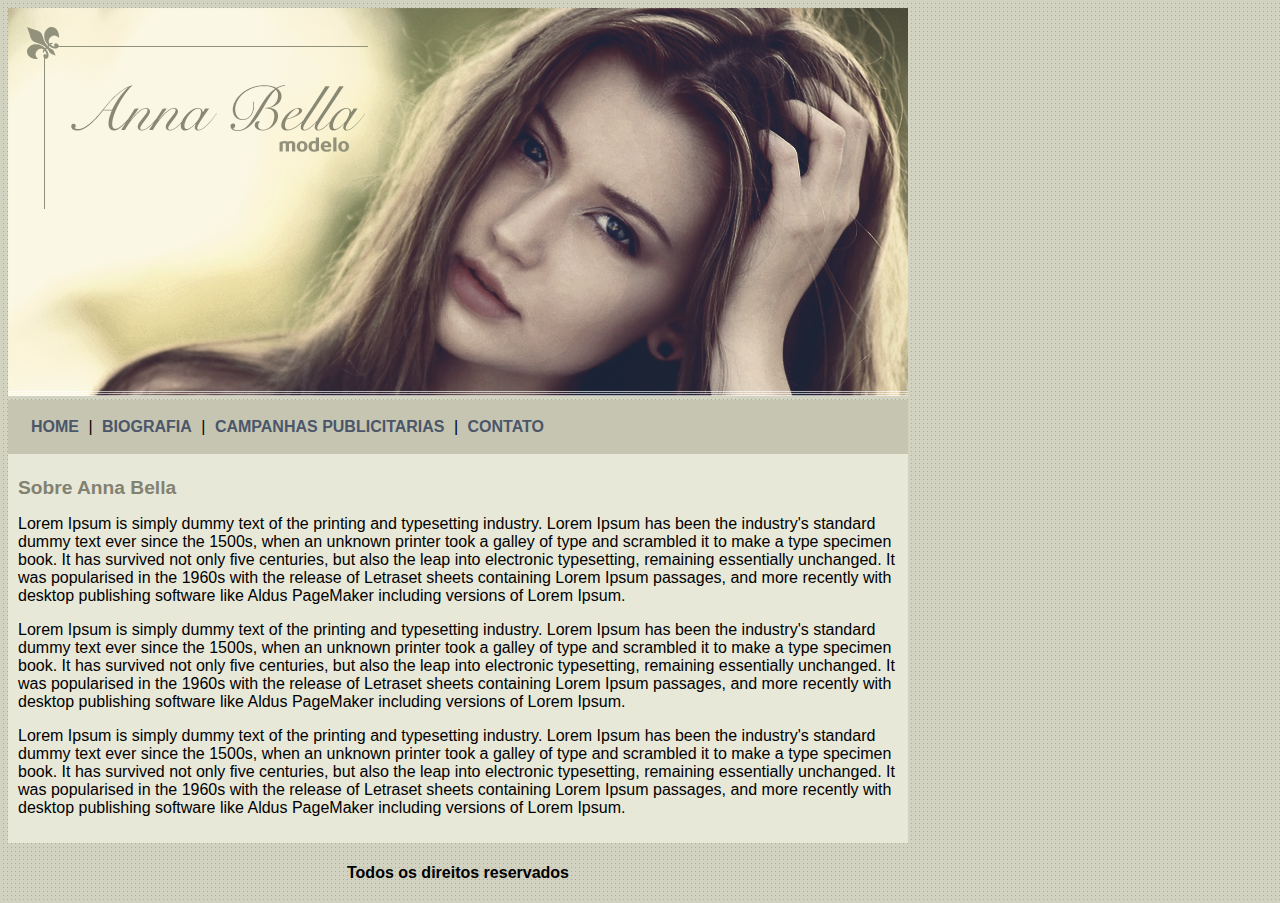
<file: index.html>
<!DOCTYPE html>
<html>
    <head>
        <title>Anna Bella Oficial</title>
        <meta charset="utf-8">
        <link rel="stylesheet" type="text/css" href="estilo.css">
    </head>

    <body>
        <div id="principal">
            <img src="imagens/capa.png">
            <div id="menu">
                <a href="index.html">HOME</a> | 
                <a href="biografia.html">BIOGRAFIA</a> | 
                <a href="campanhas-publicitarias.html">CAMPANHAS PUBLICITARIAS</a> | 
                <a href="contato.html">CONTATO</a>
            </div>
            <div id="conteudo"><!--inicio conteudo-->
                <h1>Sobre Anna Bella</h1>
                <p>
                    Lorem Ipsum is simply dummy text of the printing and typesetting industry. Lorem Ipsum has been the industry's standard dummy text ever since the 1500s, when an unknown printer took a galley of type and scrambled it to make a type specimen book. It has survived not only five centuries, but also the leap into electronic typesetting, remaining essentially unchanged. It was popularised in the 1960s with the release of Letraset sheets containing Lorem Ipsum passages, and more recently with desktop publishing software like Aldus PageMaker including versions of Lorem Ipsum.
                </p>
                <p>
                    Lorem Ipsum is simply dummy text of the printing and typesetting industry. Lorem Ipsum has been the industry's standard dummy text ever since the 1500s, when an unknown printer took a galley of type and scrambled it to make a type specimen book. It has survived not only five centuries, but also the leap into electronic typesetting, remaining essentially unchanged. It was popularised in the 1960s with the release of Letraset sheets containing Lorem Ipsum passages, and more recently with desktop publishing software like Aldus PageMaker including versions of Lorem Ipsum.
                </p>
                <p>
                    Lorem Ipsum is simply dummy text of the printing and typesetting industry. Lorem Ipsum has been the industry's standard dummy text ever since the 1500s, when an unknown printer took a galley of type and scrambled it to make a type specimen book. It has survived not only five centuries, but also the leap into electronic typesetting, remaining essentially unchanged. It was popularised in the 1960s with the release of Letraset sheets containing Lorem Ipsum passages, and more recently with desktop publishing software like Aldus PageMaker including versions of Lorem Ipsum.
                </p>
            </div> <!--fim conteudo-->
            <div id="rodape">
                <h4 class="centralizar">Todos os direitos reservados</h4>
            </div>
        </div>
    </body>
</html>
</file>
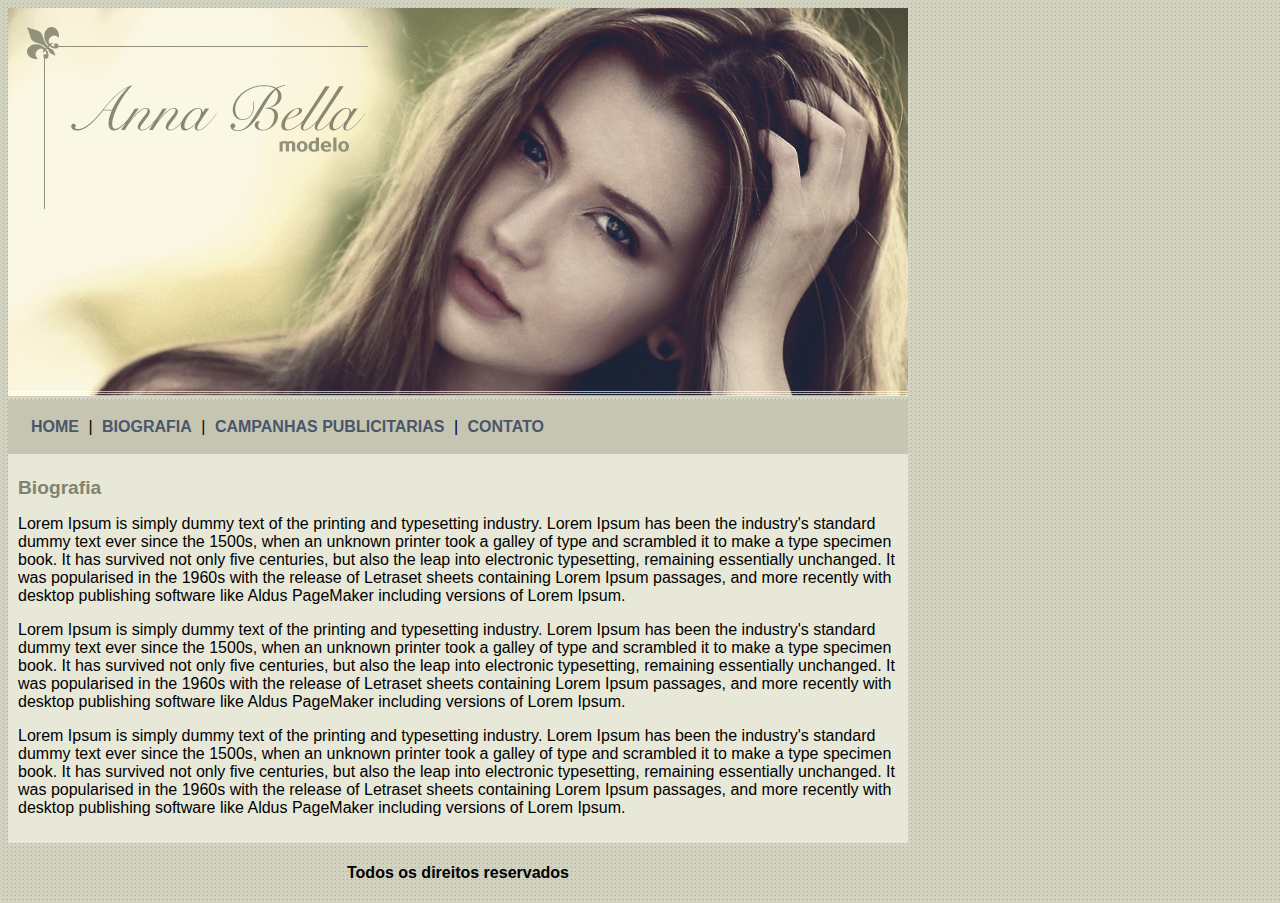
<file: biografia.html>
<!DOCTYPE html>
<html>
    <head>
        <title>Anna Bella - Biografia</title>
        <meta charset="utf-8">
        <link rel="stylesheet" type="text/css" href="estilo.css">
    </head>

    <body>
        <div id="principal">
            <img src="imagens/capa.png">
            <div id="menu">
                <a href="index.html">HOME</a> | 
                <a href="biografia.html">BIOGRAFIA</a> | 
                <a href="campanhas.html">CAMPANHAS PUBLICITARIAS</a> | 
                <a href="contato.html">CONTATO</a>
            </div>
            <div id="conteudo"><!--inicio conteudo-->
                <h1>Biografia</h1>
                <p>
                    Lorem Ipsum is simply dummy text of the printing and typesetting industry. Lorem Ipsum has been the industry's standard dummy text ever since the 1500s, when an unknown printer took a galley of type and scrambled it to make a type specimen book. It has survived not only five centuries, but also the leap into electronic typesetting, remaining essentially unchanged. It was popularised in the 1960s with the release of Letraset sheets containing Lorem Ipsum passages, and more recently with desktop publishing software like Aldus PageMaker including versions of Lorem Ipsum.
                </p>
                <p>
                    Lorem Ipsum is simply dummy text of the printing and typesetting industry. Lorem Ipsum has been the industry's standard dummy text ever since the 1500s, when an unknown printer took a galley of type and scrambled it to make a type specimen book. It has survived not only five centuries, but also the leap into electronic typesetting, remaining essentially unchanged. It was popularised in the 1960s with the release of Letraset sheets containing Lorem Ipsum passages, and more recently with desktop publishing software like Aldus PageMaker including versions of Lorem Ipsum.
                </p>
                <p>
                    Lorem Ipsum is simply dummy text of the printing and typesetting industry. Lorem Ipsum has been the industry's standard dummy text ever since the 1500s, when an unknown printer took a galley of type and scrambled it to make a type specimen book. It has survived not only five centuries, but also the leap into electronic typesetting, remaining essentially unchanged. It was popularised in the 1960s with the release of Letraset sheets containing Lorem Ipsum passages, and more recently with desktop publishing software like Aldus PageMaker including versions of Lorem Ipsum.
                </p>
            </div> <!--fim conteudo-->
            <div id="rodape">
                <h4>Todos os direitos reservados</h4>
            </div>
        </div>
    </body>
</html>
</file>
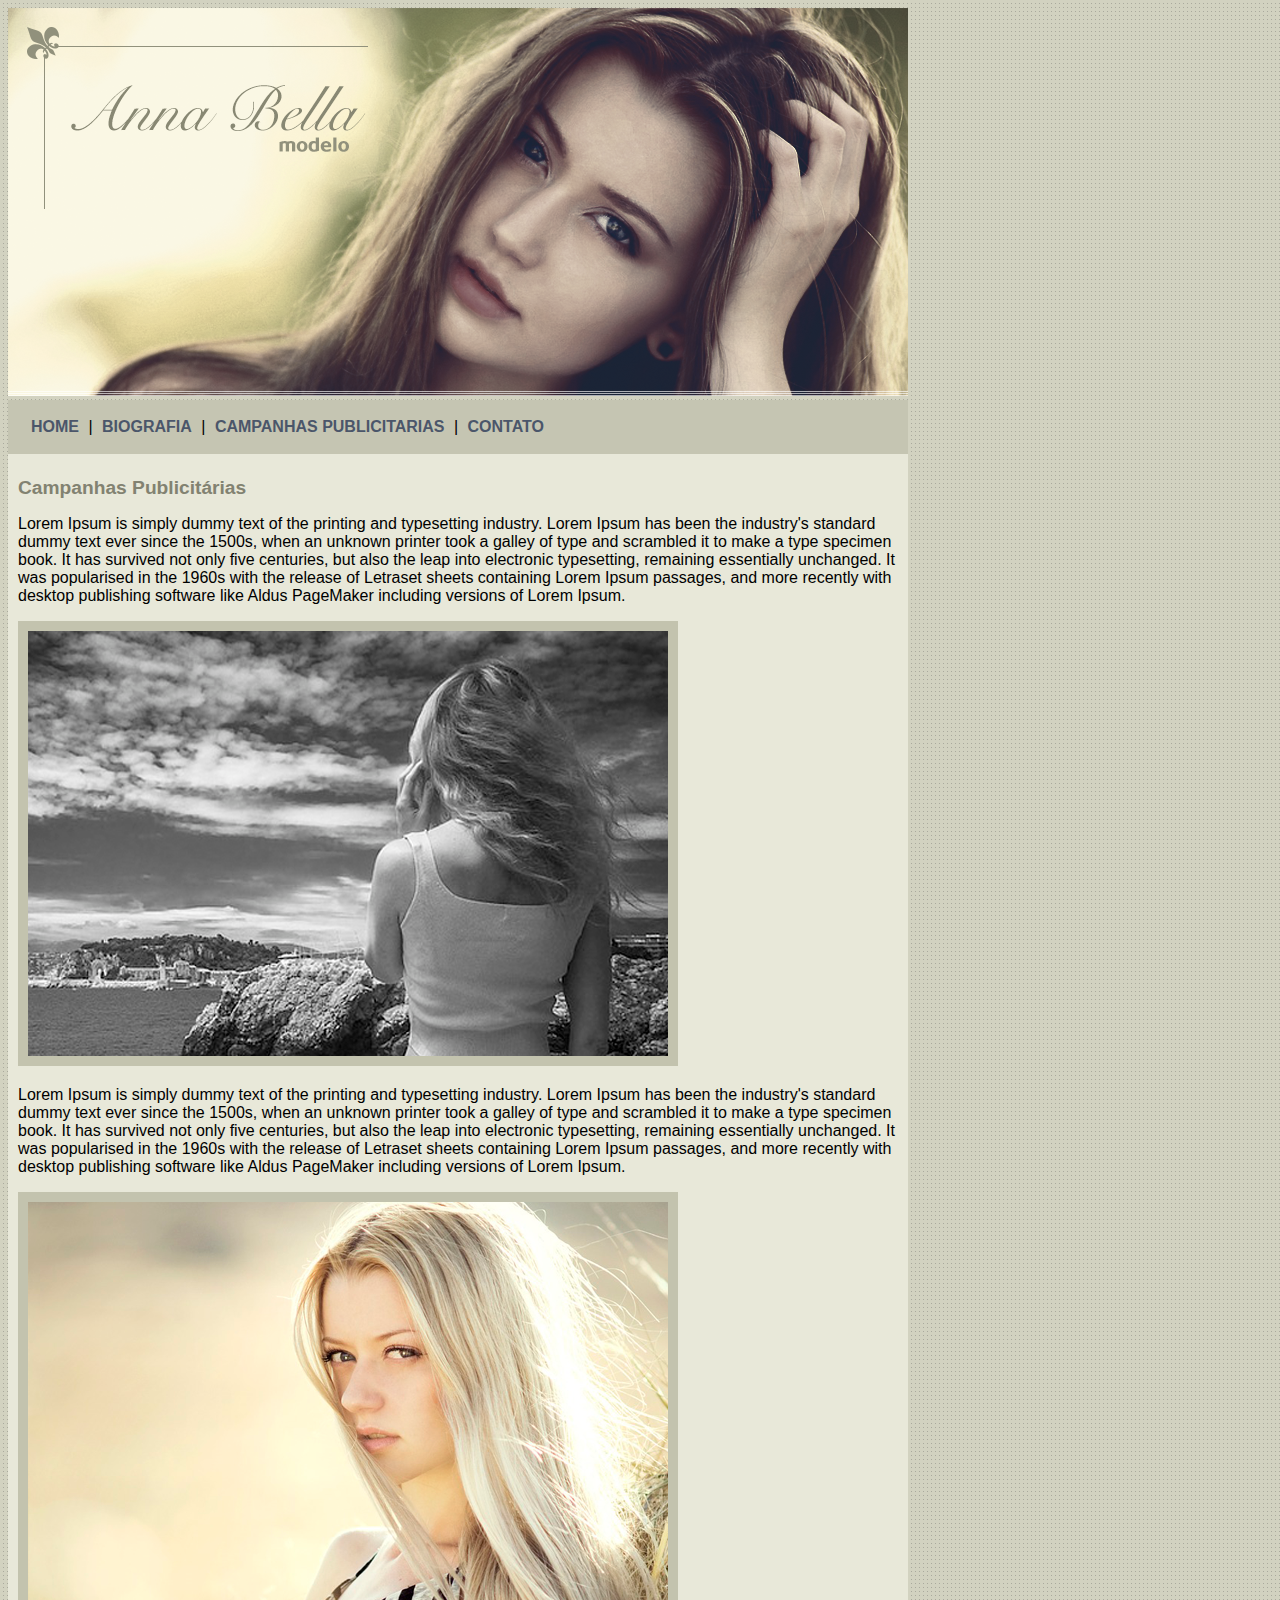
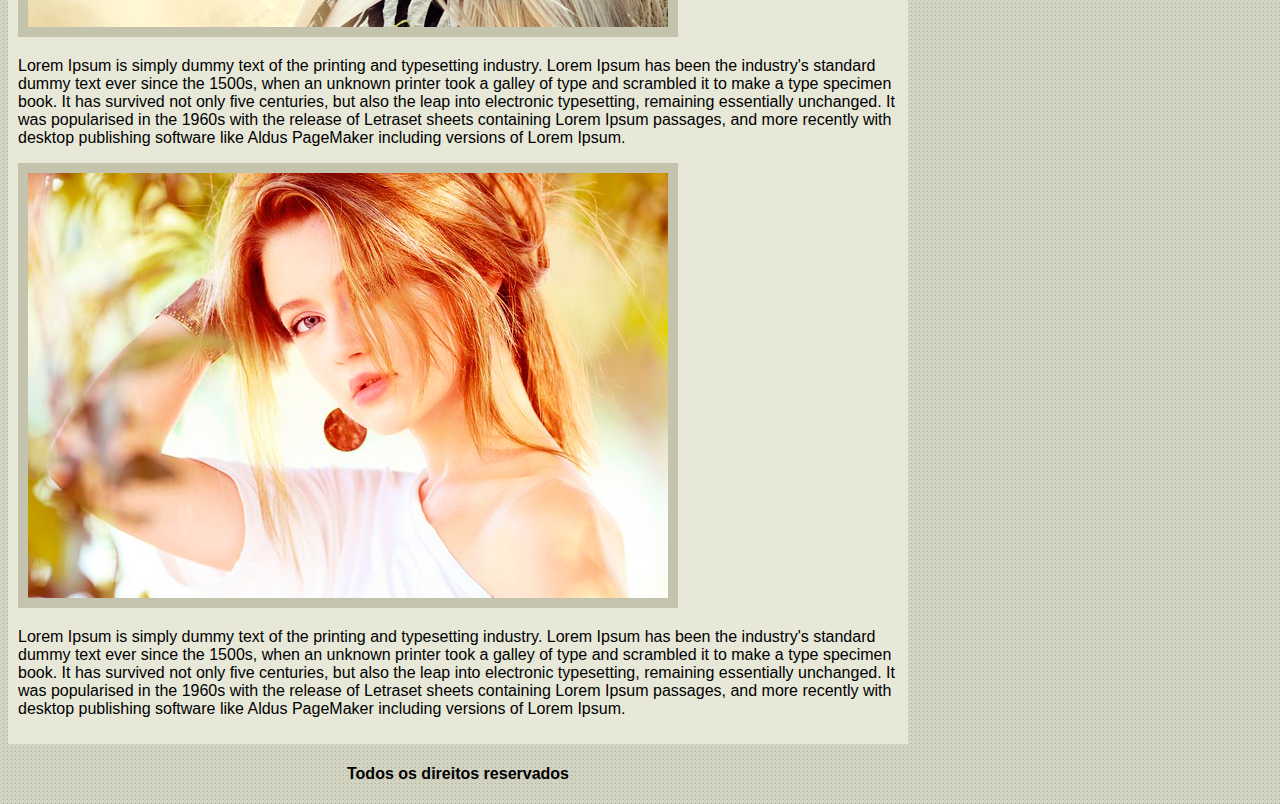
<file: campanhas.html>
<!DOCTYPE html>
<html>
    <head>
        <title>Anna Bella - Campanhas publicitárias</title>
        <meta charset="utf-8">
        <link rel="stylesheet" type="text/css" href="estilo.css">
    </head>

    <body>
        <div id="principal">
            <img src="imagens/capa.png">
            <div id="menu">
                <a href="index.html">HOME</a> | 
                <a href="biografia.html">BIOGRAFIA</a> | 
                <a href="campanhas.html">CAMPANHAS PUBLICITARIAS</a> | 
                <a href="contato.html">CONTATO</a>
            </div>
            <div id="conteudo"><!--inicio conteudo-->
                <h1>Campanhas Publicitárias</h1>
                <p>
                    Lorem Ipsum is simply dummy text of the printing and typesetting industry. Lorem Ipsum has been the industry's standard dummy text ever since the 1500s, when an unknown printer took a galley of type and scrambled it to make a type specimen book. It has survived not only five centuries, but also the leap into electronic typesetting, remaining essentially unchanged. It was popularised in the 1960s with the release of Letraset sheets containing Lorem Ipsum passages, and more recently with desktop publishing software like Aldus PageMaker including versions of Lorem Ipsum.
                </p>
                <img src="imagens/foto1.png" class="img-campanha">
                <p>
                    Lorem Ipsum is simply dummy text of the printing and typesetting industry. Lorem Ipsum has been the industry's standard dummy text ever since the 1500s, when an unknown printer took a galley of type and scrambled it to make a type specimen book. It has survived not only five centuries, but also the leap into electronic typesetting, remaining essentially unchanged. It was popularised in the 1960s with the release of Letraset sheets containing Lorem Ipsum passages, and more recently with desktop publishing software like Aldus PageMaker including versions of Lorem Ipsum.
                </p>
                <img src="imagens/foto2.png" class="img-campanha">
                <p>
                    Lorem Ipsum is simply dummy text of the printing and typesetting industry. Lorem Ipsum has been the industry's standard dummy text ever since the 1500s, when an unknown printer took a galley of type and scrambled it to make a type specimen book. It has survived not only five centuries, but also the leap into electronic typesetting, remaining essentially unchanged. It was popularised in the 1960s with the release of Letraset sheets containing Lorem Ipsum passages, and more recently with desktop publishing software like Aldus PageMaker including versions of Lorem Ipsum.
                </p>
                <img src="imagens/foto3.png" class="img-campanha">
                <p>
                    Lorem Ipsum is simply dummy text of the printing and typesetting industry. Lorem Ipsum has been the industry's standard dummy text ever since the 1500s, when an unknown printer took a galley of type and scrambled it to make a type specimen book. It has survived not only five centuries, but also the leap into electronic typesetting, remaining essentially unchanged. It was popularised in the 1960s with the release of Letraset sheets containing Lorem Ipsum passages, and more recently with desktop publishing software like Aldus PageMaker including versions of Lorem Ipsum.
                </p>
            </div> <!--fim conteudo-->
            <div id="rodape">
                <h4>Todos os direitos reservados</h4>
            </div>
        </div>
    </body>
</html>
</file>
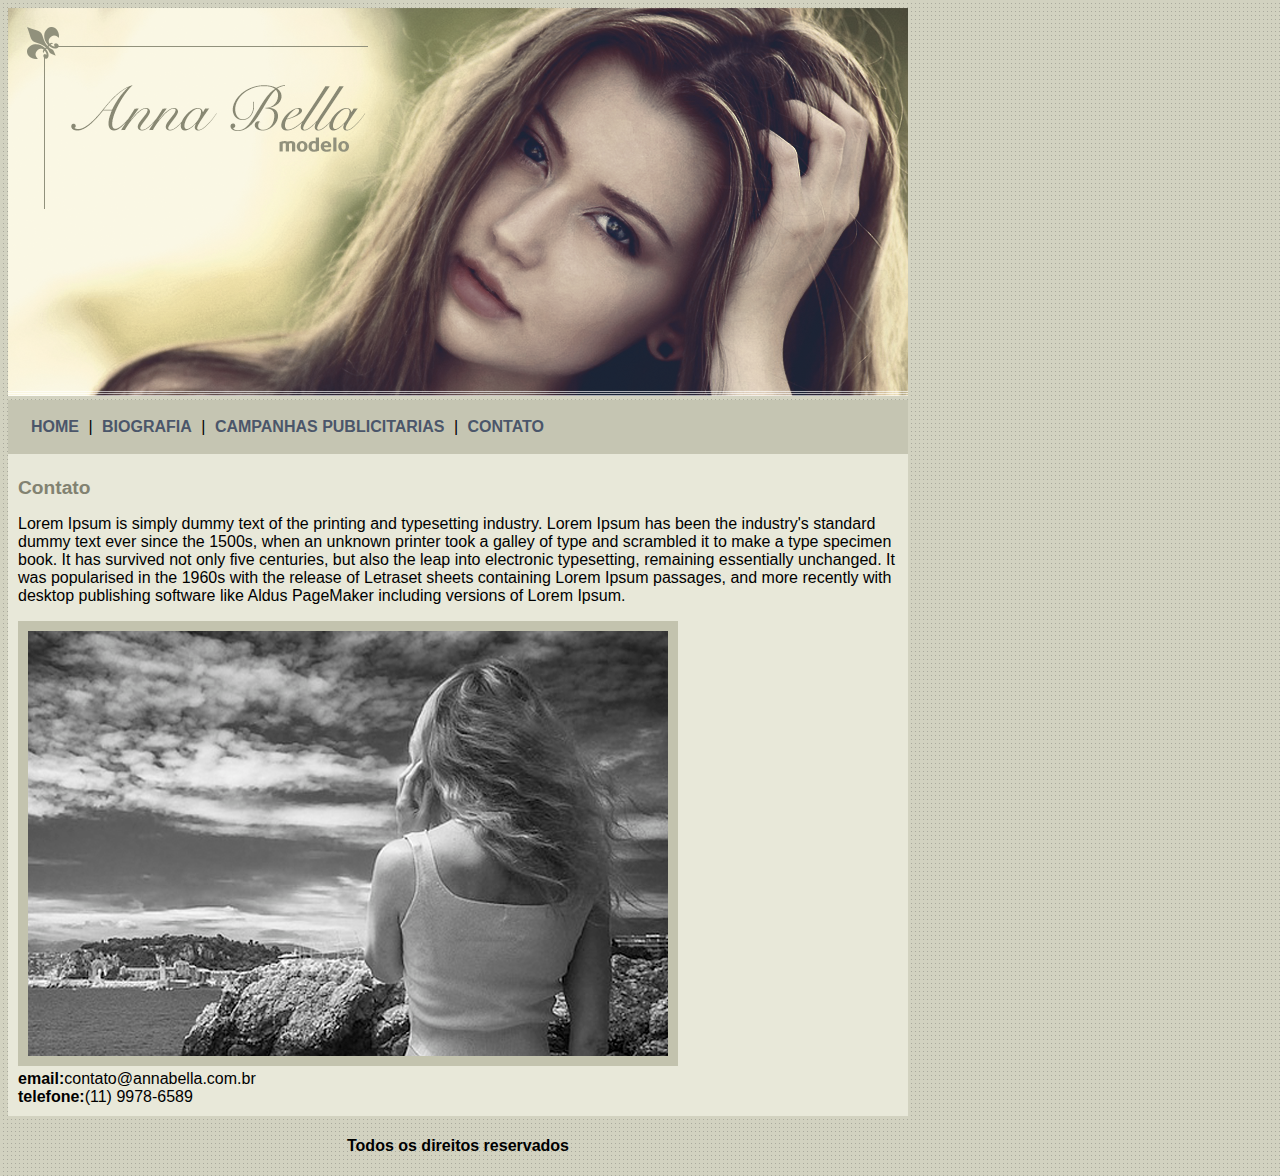
<file: contato.html>
<!DOCTYPE html>
<html>
    <head>
        <title>Anna Bella - Contato</title>
        <meta charset="utf-8">
        <link rel="stylesheet" type="text/css" href="estilo.css">
    </head>

    <body>
        <div id="principal">
            <img src="imagens/capa.png">
            <div id="menu">
                <a href="index.html">HOME</a> | 
                <a href="biografia.html">BIOGRAFIA</a> | 
                <a href="campanhas.html">CAMPANHAS PUBLICITARIAS</a> | 
                <a href="contato.html">CONTATO</a>
            </div>
            <div id="conteudo"><!--inicio conteudo-->
                <h1>Contato</h1>
                <p>
                    Lorem Ipsum is simply dummy text of the printing and typesetting industry. Lorem Ipsum has been the industry's standard dummy text ever since the 1500s, when an unknown printer took a galley of type and scrambled it to make a type specimen book. It has survived not only five centuries, but also the leap into electronic typesetting, remaining essentially unchanged. It was popularised in the 1960s with the release of Letraset sheets containing Lorem Ipsum passages, and more recently with desktop publishing software like Aldus PageMaker including versions of Lorem Ipsum.
                </p>
                <img src="imagens/foto1.png" class="img-campanha">
                <div> 
                    <strong>email:</strong>contato@annabella.com.br <br>
                    <strong>telefone:</strong>(11) 9978-6589
                </div>
            </div> <!--fim conteudo-->
            <div id="rodape">
                <h4>Todos os direitos reservados</h4>
            </div>
        </div>
    </body>
</html>
</file>
<file: estilo.css>
body{
    background: #d2d2c1 url("imagens/fundo.png");
    font: 16px Arial, Helvetica, sans-serif;
}

#principal{
    width: 900px;
}

#menu{
    background: #c5c5b2;
    padding: 18px;
}

#conteudo{
    background: #e8e8d9;
    padding: 10px;
}

a{
    color: #4b566a;
    text-decoration: none;
    font-weight: bold;
    padding: 5px;
}

#rodape{
    text-align: center;
}

h1{
    color: #828271;
    font-size: 1.2em;
}

.img-campanha{
    border: 10px solid #c3c3ae;
}
</file>
